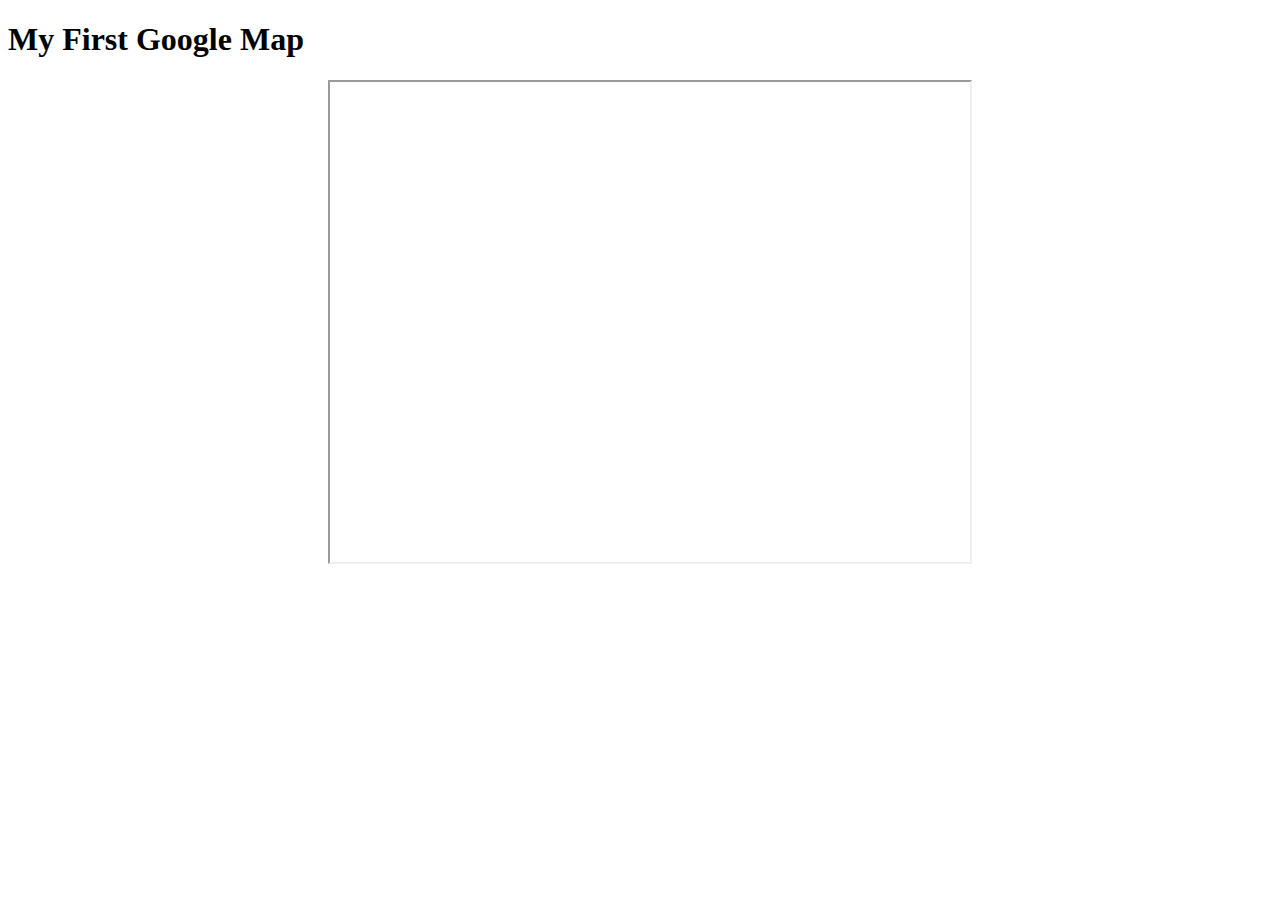
<file: map.html>
<!DOCTYPE html>
<html>
<head>
	<title></title>
</head>
<body>

	<h1>My First Google Map</h1>

<div id="googleMap" style="position: relative;left: 20em;">
	
	<iframe src="https://www.google.com/maps/d/u/0/embed?mid=1nbcNUTvnTRlcD4enCFzS0f6_frJ5sz-l" width="640" height="480"></iframe>
</div>




</body>
</html>
</file>
